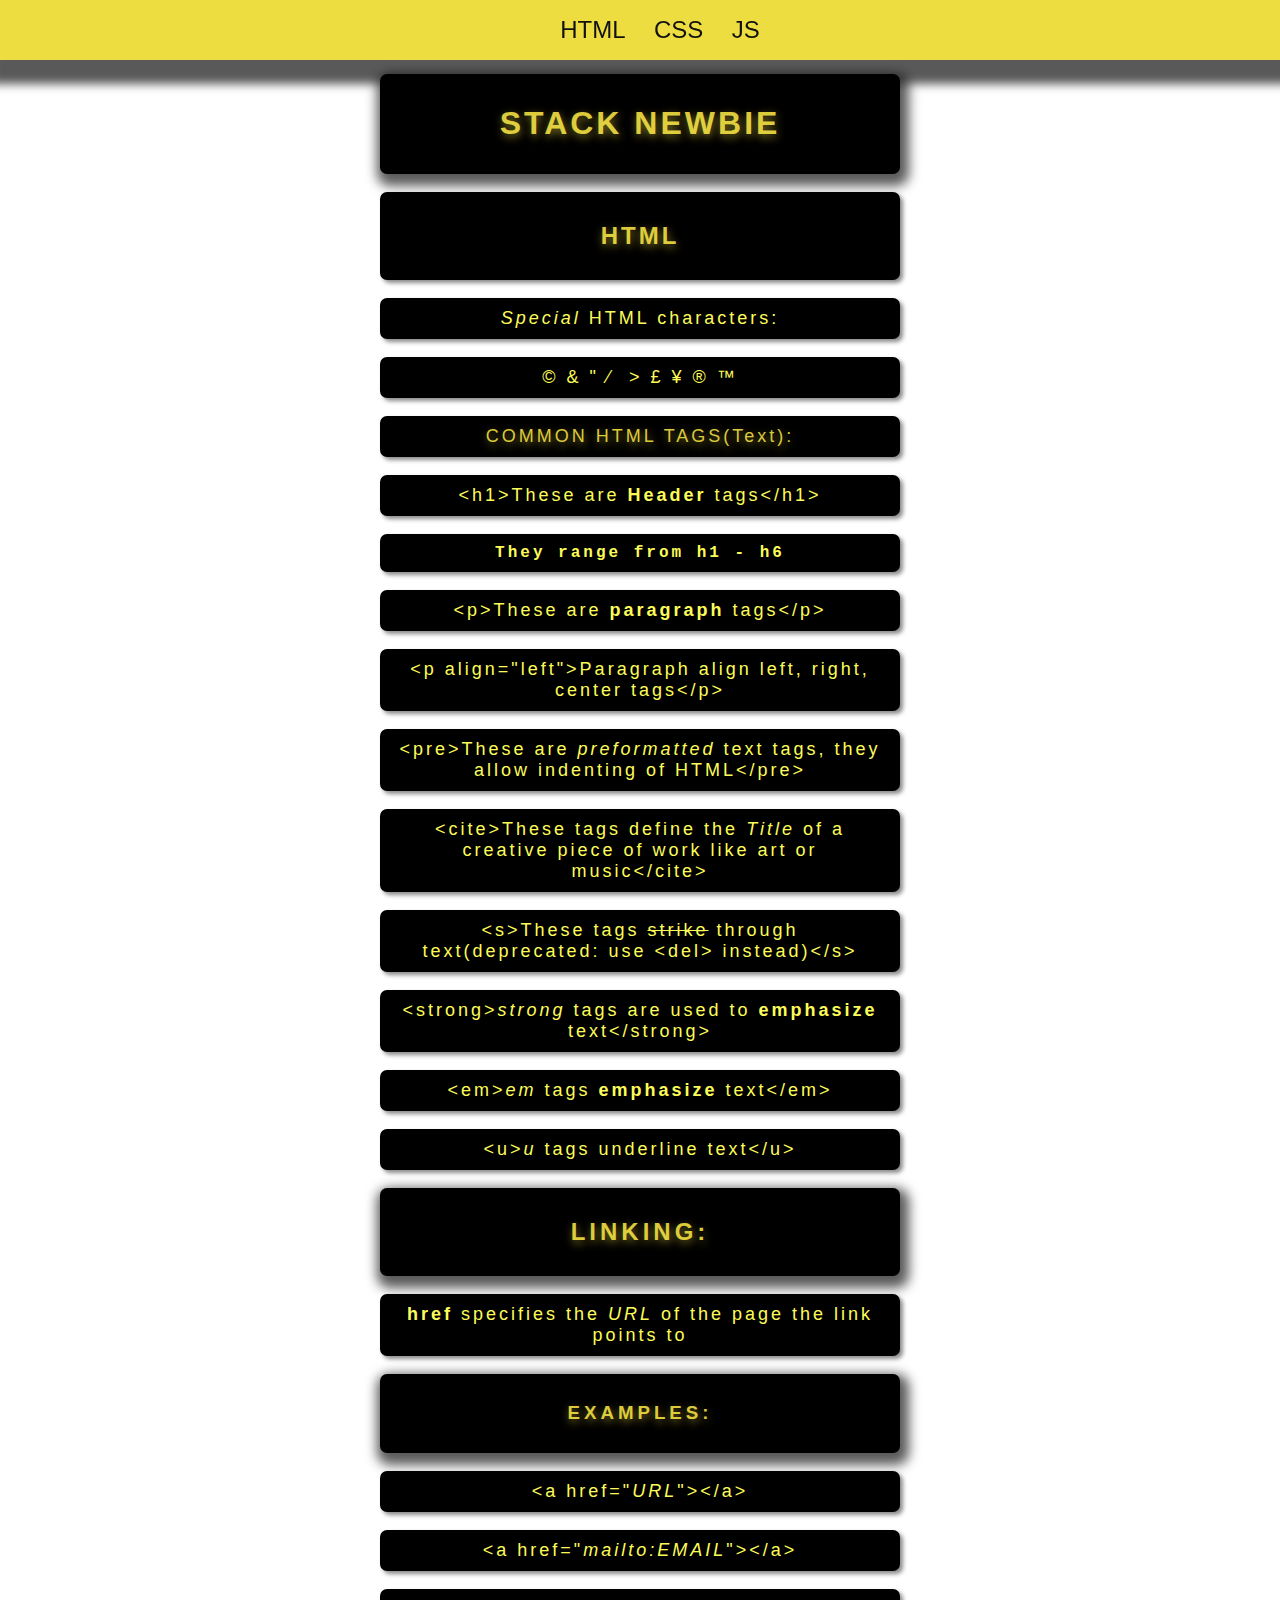
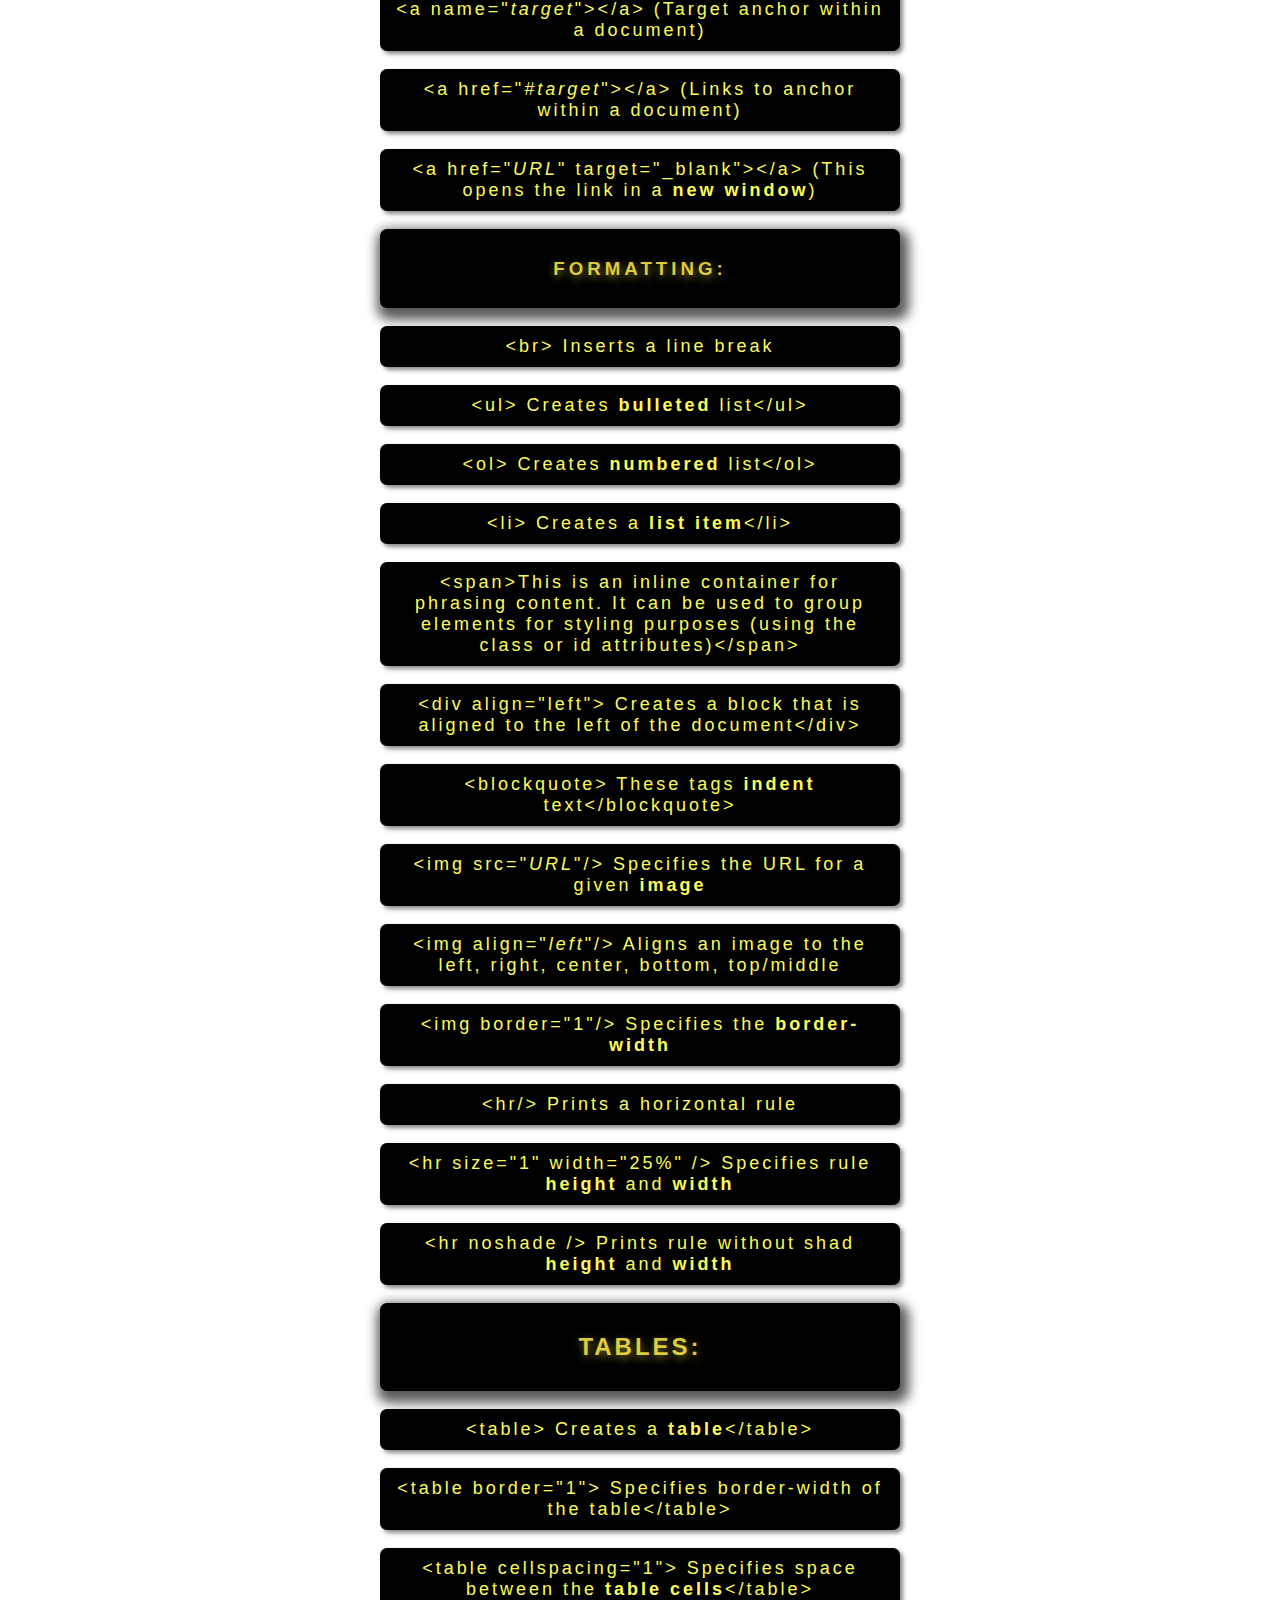
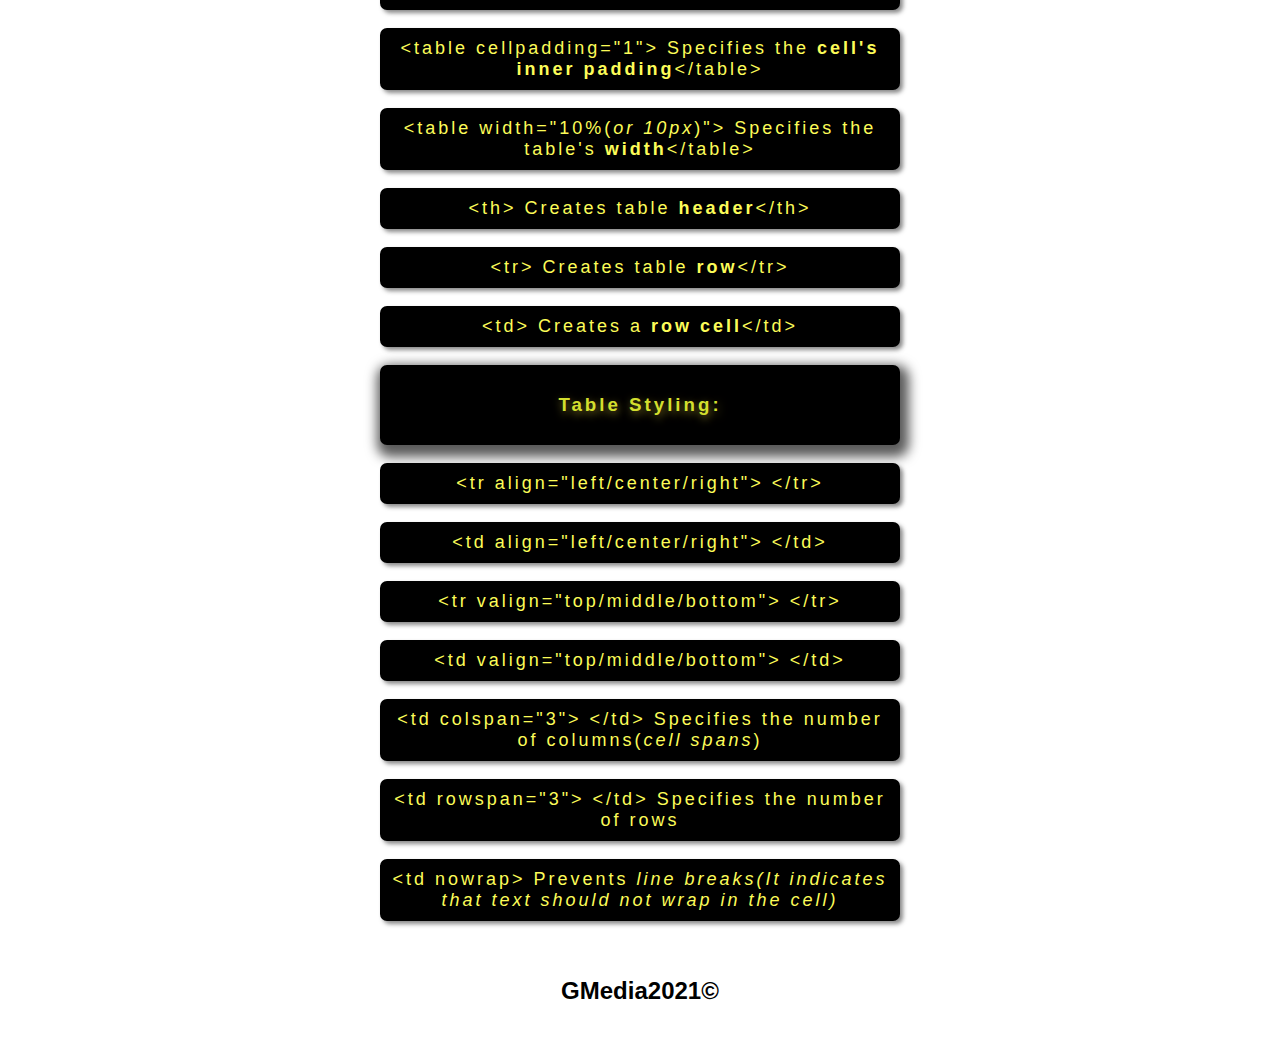
<file: index.html>
<!DOCTYPE html>
<html lang="en">
<head>
    <meta charset="UTF-8">
    <meta http-equiv="X-UA-Compatible" content="IE=edge">
    <meta name="viewport" content="width=device-width, initial-scale=1.0">
    <link href="style.css" rel="stylesheet" type="text/css"/>
    <title>Cheat sheet:html</title>
</head>

<style>

    body {
        font-family: 'Gill Sans', 'Gill Sans MT', Calibri, 
        'Trebuchet MS', sans-serif;
       
         animation: bgColorChange 10s infinite;
    }

    @keyframes bgColorChange {
        from { background-image: 
        linear-gradient(to right, rgba(255, 243, 73, 0.6),
         rgba(255, 236, 70, 0.85));}
        to { background-image: 
        linear-gradient(to right, rgba(255, 240, 32, 0.6),
         rgba(255, 240, 110, 0.85));}
}


    #main {
        margin-top: 54px;
    }

    .container {
         font-family: 'Gill Sans', 
         'Gill Sans MT', Calibri, 'Trebuchet MS', sans-serif;
    }

    .content {
        text-align: center;
        border-radius: 7px;
        box-shadow: 3px 6px 12px 6px rgba(0, 0, 0, 0.65);
        max-width: 500px;
        margin: auto;
        background: rgb(0, 0, 0);
        color: yellow;
        padding: 10px;
    }

    .content-2 {
        text-align: center;
        border-radius: 7px;
        box-shadow: 3px 3px 4px rgb(73, 73, 73, 0.65);
        max-width: 500px;
        margin: auto;
        background: rgb(0, 0, 0);
        color: rgb(252, 252, 88);
        padding: 10px;
    }

    h1 {
        color: rgb(211, 223, 46);
        align-items: center;
      
    }

    h2 {
        color: rgb(211, 223, 46);
    }

    h3 {
        color: rgb(211, 223, 46);
    }

    p, pre {
        font-size: large;
        letter-spacing: 3px;
        text-align: center;
        border-radius: 7px;
        box-shadow: 3px 3px 4px rgb(73, 73, 73, 0.65);
        max-width: 500px;
        margin: auto;
        background: rgb(0, 0, 0);
        color: rgb(252, 252, 88);
        padding: 10px;
    }

    #par-1 {
        
        font-weight: bold;
        letter-spacing: 30px;
        font-size:larger;
    }

    #par-2 {
        font-weight: bold;
        letter-spacing: 30px;
        font-size: x-large;
    }

    #par-3 {
        font-weight: bold;
        letter-spacing: 30px;
        font-size: x-large;
    }

    #par-4 {
        font-weight: bold;
        letter-spacing: 30px;
        font-size: x-large;
    }


</style>


<body>


    <div id="nav" class="nav">
        <ul>
            <li><a href="index.html">HTML</a></li>
            <li><a href="css.html">CSS</a></li>
            <li><a href="#">JS</a></li>
        </ul>
    </div>



    <!-- <div id="mySidenav" class="sidenav">
        <a href="javascript:void(0)" class="closebtn" onclick="closeNav()">&times;</a>
        <a href="#">About</a>
        <a href="#">HTML</a>
        <a href="#">CSS</a>
        <a href="#">JS</a>
      </div> -->



    <div id="main">
        
        <div class="container">

            <!-- <span style="position: fixed; font-size:30px;cursor:pointer;" 
            onclick="openNav()">&#9776;</span> -->

            <div class="content">

                <h1 class="heading">STACK NEWBIE</h1>
                        
            </div>

            <br>

            <div class="content-2">

                <h2 class="heading">
                    HTML
                </h2>
                
        
            </div>

            <br>

            <p>
                <em>Special</em> HTML characters:     
            </p>

            <br>

            <p>
                &copy; &amp; &quot; &frasl; &it; &gt; &pound; 
                &yen; &reg; &trade;      
            </p>

            <br>


                <p class="heading">
                    COMMON HTML TAGS(Text):      
                </p>

                <br>

            
<!--HEADER TAGS-->
                <p>&lt;h1&gt;These are <strong>Header</strong> tags&lt;/h1&gt;</p>

                <br>

                <pre><strong>They range from h1 - h6</strong></pre>

                <br>
                <!--PARAGRAPH TAGS-->
                <p>&lt;p&gt;These are <strong>paragraph</strong> tags&lt;/p&gt;</p>

                <br>

                <p>&lt;p align="left"&gt;Paragraph align left, right, center tags&lt;/p&gt;</p>

                <br>

<!--PREFORMATTED TAGS-->
                <p>&lt;pre&gt;These are <em>preformatted</em> text tags, 
                    they allow indenting of HTML&lt;/pre&gt;</p>

                <br>
<!--CITE TAGS-->
                <p>&lt;cite&gt;These tags define the <cite>Title</cite>
                    of a creative piece of work like art or music&lt;/cite&gt;</p>

                <br>
<!--S/ STRIKETHROUGH/ DEL TAGS-->
                <p>&lt;s&gt;These tags <s>strike</s> 
                    through text(deprecated: use &lt;del&gt; instead)&lt;/s&gt;</p>

                <br>

                <p>&lt;strong&gt;<em>strong</em> tags are used to 
                    <strong>emphasize</strong> text&lt;/strong&gt;</p>

                <br>
                
                <p>&lt;em&gt;<em>em</em> tags <strong>emphasize</strong> text&lt;/em&gt;</p>

                <br>

                <p>&lt;u&gt;<em>u</em> tags underline text&lt;/u&gt;</p>

                <br>

<!--LINKING-->
                <div class="content">
                    <h2 class="heading" style="letter-spacing: 4px;">LINKING: </h2>
                </div>

                <br>

                <p><strong>href</strong> specifies the <em>URL</em> of the page the link points to </p>
                
                <br>

<!--EXAMPLES-->
                <div class="content">
                    <h3 class="heading" style="letter-spacing: 4px;">EXAMPLES: </h3>
                </div>

                <br>

                <p>&lt;a href="<em>URL</em>"&gt;&lt/a&gt;</p>
                
                <br>

                <p>&lt;a href="<em>mailto:EMAIL</em>"&gt;&lt/a&gt;</p>
                
                <br>

                <p>&lt;a name="<em>target</em>"&gt;&lt/a&gt;  
                (Target anchor within a document)</p>
                
                <br>

                <p>&lt;a href="<em>#target</em>"&gt;&lt/a&gt;
                (Links to anchor within a document)</p>
                
                <br>

                <p>&lt;a href="<em>URL</em>" target="_blank"&gt;&lt/a&gt; (This opens
                the link in a <strong>new window</strong>)</p>
                
                <br>

<!--FORMATTING-->
                <div class="content">
                    <h3 class="heading" style="letter-spacing: 4px;">FORMATTING: </h3>
                </div>

                <br>

                <p>&lt;br&gt; Inserts a line break</p>
                
                <br>

                <p>&lt;ul&gt; Creates <strong>bulleted</strong> list&lt;/ul&gt;</p>
                
                <br>

                <p>&#60ol&#62 Creates <strong>numbered</strong> list&#60;/ol&#62;</p>
                
                <br>

                <p>&lt;li&gt; Creates a <strong>list item</strong>&lt;/li&gt;</p>
                
                <br>

                <p>&lt;span&gt;This is an inline container for phrasing content.
                    It can be used to group elements for styling purposes
                    (using the class or id attributes)&lt;/span&gt;</p>
                
                <br>

                <p>&lt;div align="left"&gt; Creates a block that is aligned to the left of the document&lt;/div&gt;</p>
                
                <br>

                <p>&lt;blockquote&gt; These tags <strong>indent</strong> text&lt;/blockquote&gt;</p>
                
                <br>

                <p>&lt;img src="<em>URL</em>"/&gt; Specifies the URL for a given <strong>image</strong></p>
                
                <br>

                <p>&lt;img align="<em>left</em>"/&gt; Aligns an image to the left, right, center, 
                bottom, top/middle</p>
                
                <br>

                <p>&lt;img border="1"/&gt; Specifies the <strong>border-width</strong></p>
                
                <br>

                <p>&lt;hr/&gt; Prints a horizontal rule </p>
                
                <br>

                <p>&lt;hr size="1" width="25%" /&gt; Specifies rule <strong>height</strong> and <strong>width</strong> </p>
                
                <br>

                <p>&lt;hr noshade /&gt; Prints rule without shad <strong>height</strong> and <strong>width</strong> </p>
                
                <br>

<!--TABLES-->

                <div class="content">
                <h2 class="heading" style="letter-spacing: 3px;">TABLES:</h2>
                </div>

                <br>

                <p>&lt;table&gt; Creates a <strong>table</strong>&lt;/table&gt;</p>
                
                <br>

                <p>&lt;table border="1"&gt; Specifies border-width of the table&lt;/table&gt;</p>
                
                <br>

                <p>&lt;table cellspacing="1"&gt; Specifies space between the <strong>table cells</strong>&lt;/table&gt;</p>
                
                <br>

                <p>&lt;table cellpadding="1"&gt; Specifies the <strong>cell's inner padding</strong>&lt;/table&gt;</p>
                
                <br>

                <p>&lt;table width="10%(<em>or 10px</em>)"&gt; Specifies the table's <strong>width</strong>&lt;/table&gt;</p>
                
                <br>

                <p>&lt;th&gt; Creates table <strong>header</strong>&lt;/th&gt;</p>
                
                <br>

                <p>&lt;tr&gt; Creates table <strong>row</strong>&lt;/tr&gt;</p>
                
                <br>

                <p>&lt;td&gt; Creates a <strong>row cell</strong>&lt;/td&gt;</p>
                
                <br>

                <div class="content">
                    <h3 class="heading" style="letter-spacing: 3px; color: rgb(211, 223, 46); ">
                        Table Styling:</h3>
                </div>

                <br>

                <p>&lt;tr align="left/center/right"&gt; &lt;/tr&gt;</p>
                
                <br>

                <p>&lt;td align="left/center/right"&gt; &lt;/td&gt;</p>
                
                <br>

                <p>&lt;tr valign="top/middle/bottom"&gt; &lt;/tr&gt;</p>
                
                <br>

                <p>&lt;td valign="top/middle/bottom"&gt; &lt;/td&gt;</p>
                
                <br>

                <p>&lt;td colspan="3"&gt; &lt;/td&gt; Specifies the number
                    of columns(<em>cell spans</em>)
                </p>
                
                <br>

                <p>&lt;td rowspan="3"&gt; &lt;/td&gt; Specifies the number
                    of rows </p>
                
                <br>

                <p>&lt;td nowrap&gt; Prevents <em>line breaks(It indicates 
                 that text should not wrap in the cell)</em></p>
                
                <br>













                   <br>
                   <h2 style="text-align: center; color: black; font-family: 'Gill Sans', 'Gill Sans MT', Calibri, 'Trebuchet MS', sans-serif;">GMedia2021&#169;</h2>
        </div>
        
    </div>


    <script src="script.js" type="text/javascript"></script>
</body>
</html>
</file>
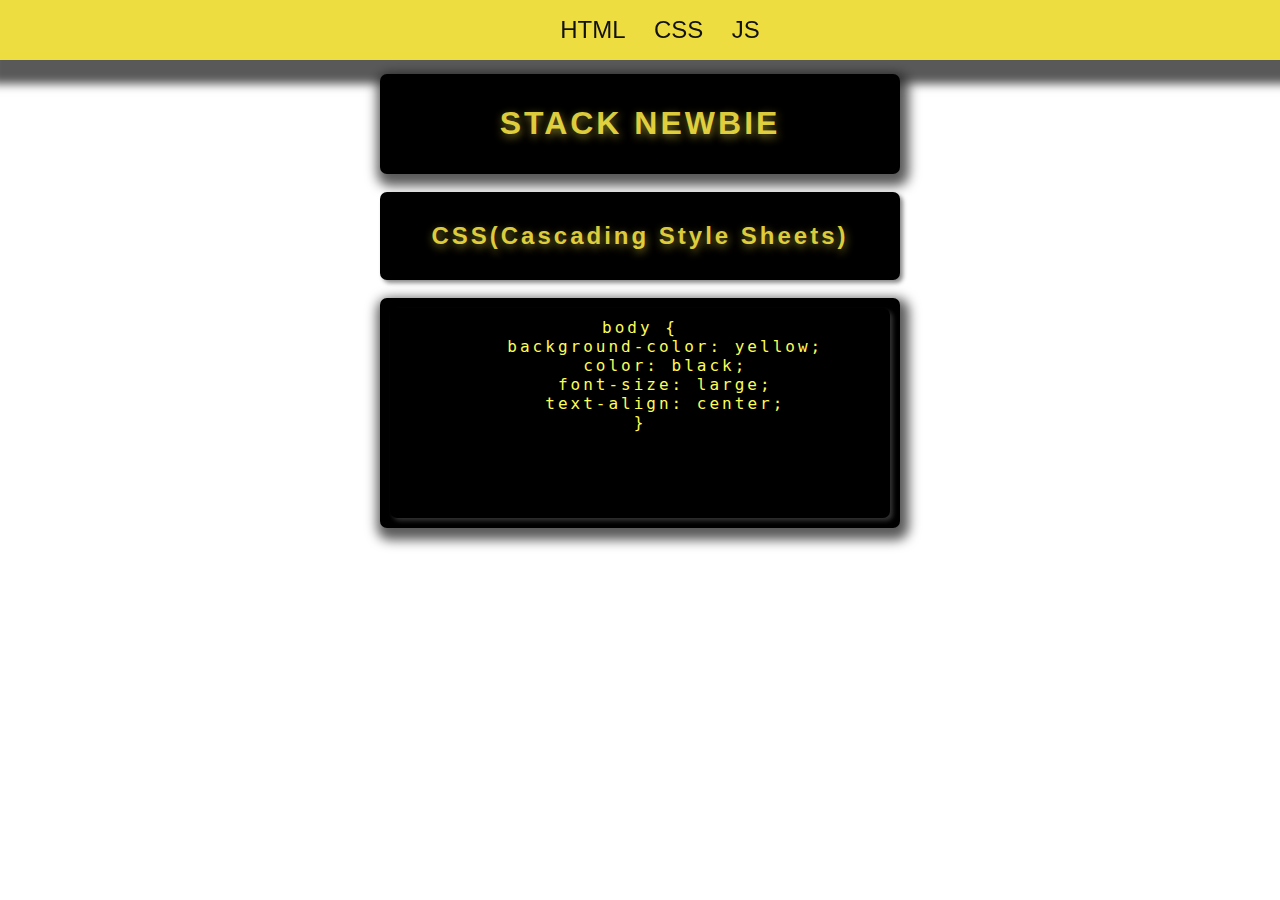
<file: css.html>
<!DOCTYPE html>
<html lang="en">
<head>
    <meta charset="UTF-8">
    <meta http-equiv="X-UA-Compatible" content="IE=edge">
    <meta name="viewport" content="width=device-width, initial-scale=1.0">
    <link href="style.css" rel="stylesheet" type="text/css"/>
    <title>Cheat sheet:css</title>
</head>

<style>

    body {
        font-family: 'Gill Sans', 'Gill Sans MT', Calibri, 
        'Trebuchet MS', sans-serif;
       
         animation: bgColorChange 10s infinite;
    }

    @keyframes bgColorChange {
        from { background-image: 
        linear-gradient(to right, rgba(255, 243, 73, 0.6),
         rgba(255, 236, 70, 0.85));}
        to { background-image: 
        linear-gradient(to right, rgba(255, 240, 32, 0.6),
         rgba(255, 240, 110, 0.85));}
}

    .container {
         font-family: 'Gill Sans', 
         'Gill Sans MT', Calibri, 'Trebuchet MS', sans-serif;
    }

    #main {
        margin-top: 54px;
    }


    .content {
        text-align: center;
        border-radius: 7px;
        box-shadow: 3px 6px 12px 6px rgba(0, 0, 0, 0.65);
        max-width: 500px;
        margin: auto;
        background: rgb(0, 0, 0);
        color: yellow;
        padding: 10px;
    }

    .content-2 {
        text-align: center;
        border-radius: 7px;
        box-shadow: 3px 3px 4px rgb(73, 73, 73, 0.65);
        max-width: 500px;
        margin: auto;
        background: rgb(0, 0, 0);
        color: rgb(252, 252, 88);
        padding: 10px;
    }

    h1 {
        color: rgb(211, 223, 46);
        align-items: center;
      
    }

    h2 {
        color: rgb(211, 223, 46);
    }

    h3 {
        color: rgb(211, 223, 46);
    }

    p, pre {
        font-size: large;
        letter-spacing: 3px;
        text-align: center;
        border-radius: 7px;
        box-shadow: 3px 3px 4px rgb(73, 73, 73, 0.65);
        max-width: 500px;
        margin: auto;
        background: rgb(0, 0, 0);
        color: rgb(252, 252, 88);
        padding: 10px;
    }

    #par-1 {
        
        font-weight: bold;
        letter-spacing: 30px;
        font-size:larger;
    }

    #par-2 {
        font-weight: bold;
        letter-spacing: 30px;
        font-size: x-large;
    }

    #par-3 {
        font-weight: bold;
        letter-spacing: 30px;
        font-size: x-large;
    }

    #par-4 {
        font-weight: bold;
        letter-spacing: 30px;
        font-size: x-large;
    }


</style>


<body>


    <div id="nav" class="nav">
        <ul>
            <li><a href="index.html">HTML</a></li>
            <li><a href="css.html">CSS</a></li>
            <li><a href="#">JS</a></li>
        </ul>
    </div>



    <!-- <div id="mySidenav" class="sidenav">
        <a href="javascript:void(0)" class="closebtn" onclick="closeNav()">&times;</a>
        <a href="#">About</a>
        <a href="#">HTML</a>
        <a href="#">CSS</a>
        <a href="#">JS</a>
      </div> -->



    <div id="main">
        
        <div class="container">

            <!-- <span style="position: fixed; font-size:30px;cursor:pointer;" 
            onclick="openNav()">&#9776;</span> -->

            <div class="content">

                <h1 class="heading">STACK NEWBIE</h1>
                        
            </div>

            <br>

            <div class="content-2">

                <h2 class="heading">
                    CSS(Cascading Style Sheets)
                </h2>

            </div>

            <br>

            <div class="content">
                <pre>
body {
    background-color: yellow;
    color: black;
    font-size: large;
    text-align: center;
}



                </pre>

            </div>
                
    











        </div>
        
    </div>


    <script src="script.js" type="text/javascript"></script>
</body>
</html>
</file>
<file: style.css>
/* The side navigation menu */
.sidenav {
    box-shadow: 6px 6px 8px rgba(0, 0, 0, 0.7);
    height: 100%; /* 100% Full-height */
    width: 0; /* 0 width - change this with JavaScript */
    position: fixed; /* Stay in place */
    z-index: 1; /* Stay on top */
    top: 0; /* Stay at the top */
    left: 0;
    background-color: #111; /* Black*/
    overflow-x: hidden; /* Disable horizontal scroll */
    padding-top: 60px; /* Place content 60px from the top */
    transition: 0.5s; /* 0.5 second transition effect to slide in the sidenav */
  }


  .nav {
    top: 0;
    left: 0;
    background-color: rgba(238, 220, 60, 0.98); 
    box-shadow: 3px 12px 9px 12px rgba(0, 0, 0, 0.65);

    width: 100%;
    overflow: hidden;
    position: fixed;
    display: flex;
    justify-content: space-around;

  }

  .nav ul li {
    display: inline-block;

  }

  

  .heading {
    color: rgba(255, 236, 70, 0.85); 
    letter-spacing: 3px; 
    text-shadow: 1px 3px 9px rgba(255, 236, 70, .5);

  }

  .nav ul li a {
    color: #111;  
    font-size: 24px;
    padding: 12px;
    list-style: none;
    text-decoration: none;
    transition: all 0.3s ease 0s;
  }

  .nav ul li a:hover {
    text-decoration: underline;
    font-size: 24.2px;
    text-shadow: 3px 3px 6px rgba(0, 0, 0, 0.5);
  }
  
  /* The navigation menu links */
  .sidenav a {
    padding: 8px 8px 8px 32px;
    text-decoration: none;
    font-size: 25px;
    color: #818181;
    display: block;
    transition: 0.3s;
  }
  
  /* When you mouse over the navigation links, change their color */
  .sidenav a:hover {
    color: rgba(255, 236, 70, 0.85);  
}
  
  /* Position and style the close button (top right corner) */
  .sidenav .closebtn {
    position: absolute;
    top: 0;
    right: 25px;
    font-size: 36px;
    margin-left: 50px;
  }
  
  /* Style page content - use this if you want 
  to push the page content to the right 
  when you open the side navigation */
  #main {
    transition: margin-left .5s;
    padding: 20px;
  }



    
  /* On smaller screens, where height is 
  less than 450px, change the style of the 
  sidenav (less padding and a smaller font size) */
  @media screen and (max-height: 450px) {
    .sidenav {padding-top: 15px;}
    .sidenav a {font-size: 18px;}
  }
</file>
